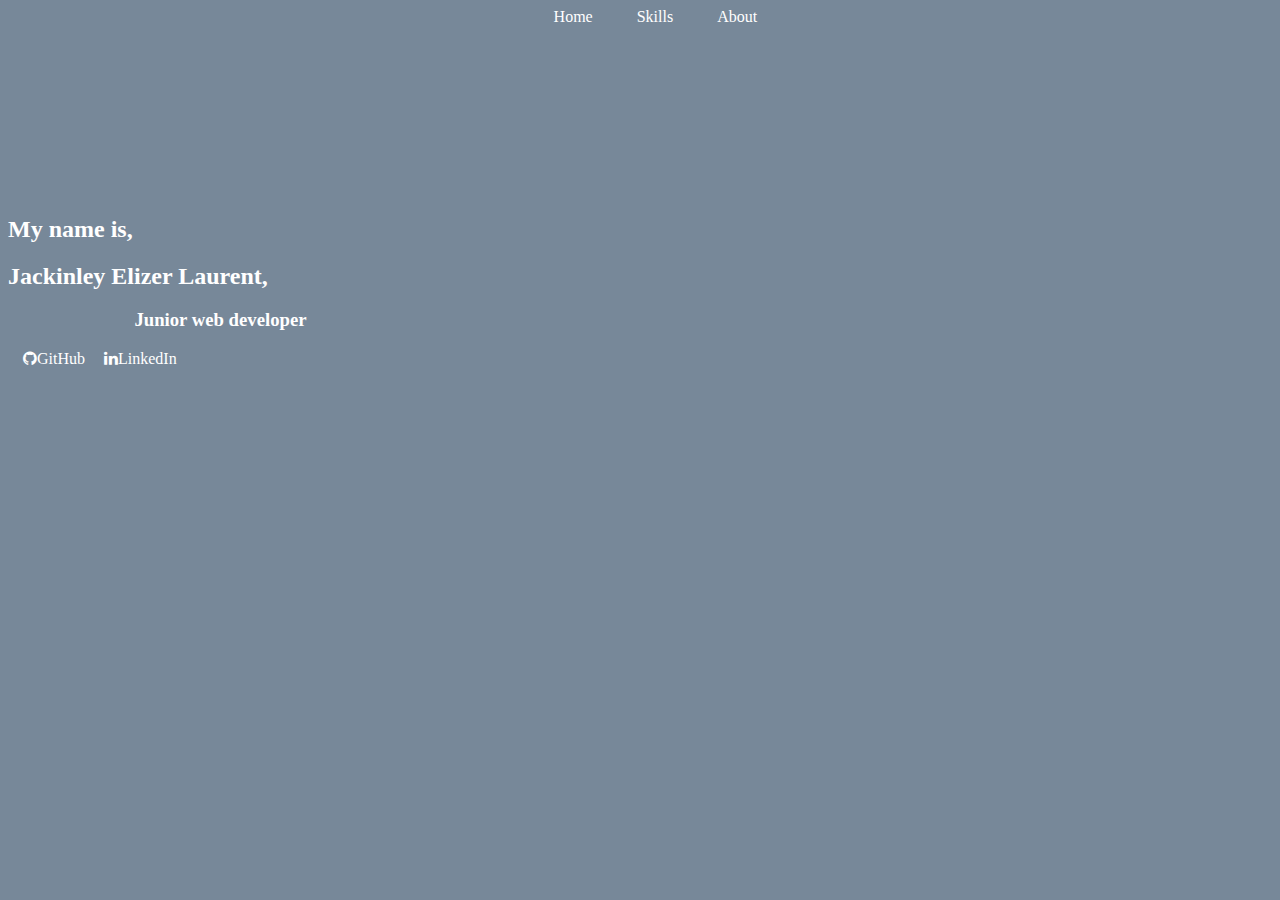
<file: index.html>
<!DOCTYPE html>
<html lang="en">
<head>
    <meta charset="UTF-8">
    <meta http-equiv="X-UA-Compatible" content="IE=edge">
    <meta name="viewport" content="width=device-width, initial-scale=1.0">
    <title>Document</title>
    <link rel="stylesheet" href="home.css">
    <link rel="stylesheet" href="https://maxcdn.bootstrapcdn.com/font-awesome/4.4.0/css/font-awesome.min.css">

</head>
<body>
    <header>
        <div class="divnav">
            <nav class="acnav" >
                <ul class="nav"><a href="index.html">Home</a></ul>
                <ul class="nav"><a href="skill.html">Skills</a></ul>
                <ul class="nav"><a href="about.html">About</a></ul>
            </nav>
        </div>
    </header>
    <div class="quick">
        <h2> My name is,</h2>
        <h2>Jackinley Elizer Laurent,</h2>
        <!-- <p>Lorem ipsum dolor sit amet consectetur adipisicing elit. Minus, beatae? Ipsum cumque nam in voluptate esse, repellendus dolorem fugiat officia totam eaque ad, debitis voluptatem a eum ducimus repellat qui.</p> -->
        <h3>Junior web developer</h3>
    </div>
    <a class='fa fa-github' id="sepa" href="https://github.com/laurentjackinley">GitHub</a>
    <a class='fa fa-linkedin' id="sepa" href="https://www.linkedin.com/in/jackinley-laurent-232357233/">LinkedIn</a>
</body>
</html>
</file>
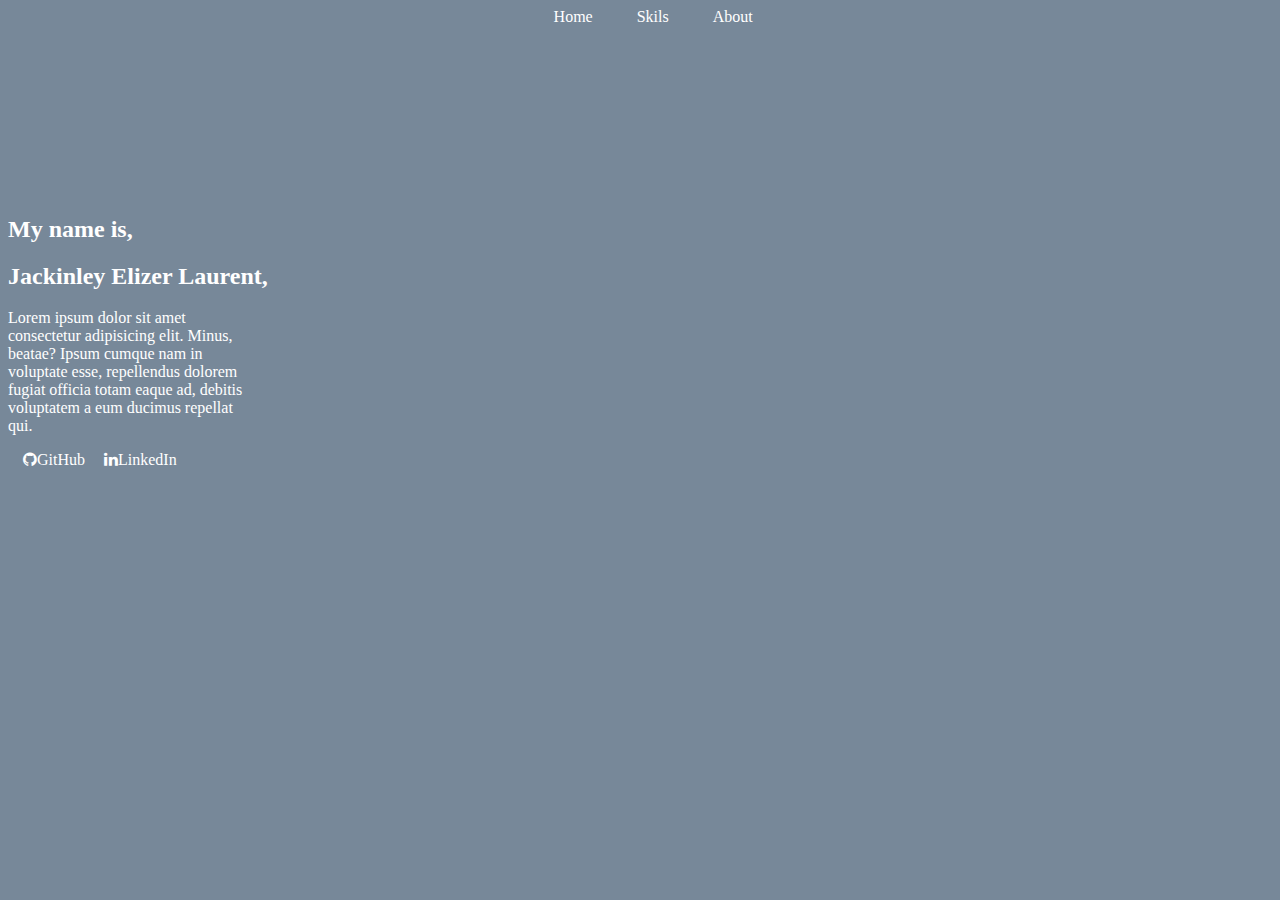
<file: public/index.html>
<!DOCTYPE html>
<html lang="en">
<head>
    <meta charset="UTF-8">
    <meta http-equiv="X-UA-Compatible" content="IE=edge">
    <meta name="viewport" content="width=device-width, initial-scale=1.0">
    <title>Document</title>
    <link rel="stylesheet" href="home.css">
    <link rel="stylesheet" href="https://maxcdn.bootstrapcdn.com/font-awesome/4.4.0/css/font-awesome.min.css">

</head>
<body>
    <header>
        <div class="divnav">
            <nav class="acnav" >
                <ul class="nav"><a href="home.html">Home</a></ul>
                <ul class="nav"><a href="skill.html">Skils</a></ul>
                <ul class="nav"><a href="about.html">About</a></ul>
            </nav>
        </div>
    </header>
    <div class="quick">
        <h2> My name is,</h2>
        <h2>Jackinley Elizer Laurent,</h2>
        <p>Lorem ipsum dolor sit amet consectetur adipisicing elit. Minus, beatae? Ipsum cumque nam in voluptate esse, repellendus dolorem fugiat officia totam eaque ad, debitis voluptatem a eum ducimus repellat qui.</p>
        <!-- <h3>I'm full stack a web developer</h3> -->
    </div>
    <a class='fa fa-github' id="sepa" href="https://github.com/laurentjackinley">GitHub</a>
    <a class='fa fa-linkedin' id="sepa" href="https://www.linkedin.com/in/jackinley-laurent-232357233/">LinkedIn</a>
</body>
</html>
</file>
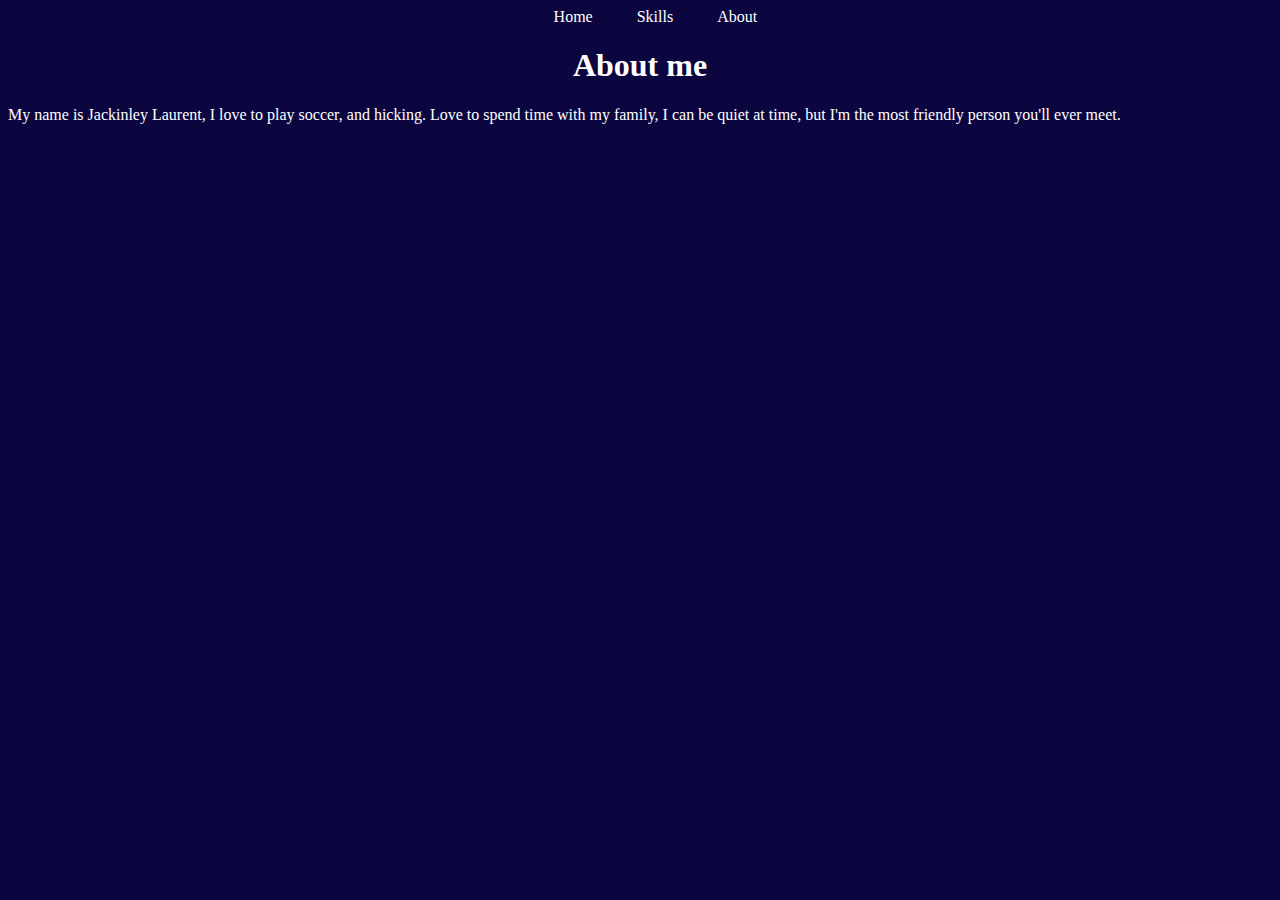
<file: about.html>
<!DOCTYPE html>
<html lang="en">
  <head>
    <meta charset="UTF-8" />
    <meta http-equiv="X-UA-Compatible" content="IE=edge" />
    <meta name="viewport" content="width=device-width, initial-scale=1.0" />
    <title>Document</title>
    <link rel="stylesheet" href="about.css" />
  </head>
  <body>
    <header>
      <nav class="acnav">
        <ul class="nav">
          <a href="index.html">Home</a>
        </ul>
        <ul class="nav">
          <a href="skill.html">Skills</a>
        </ul>
        <ul class="nav">
          <a href="about.html">About</a>
        </ul>
      </nav>
    </header>
    <h1>About me</h1>
    <p>
      My name is Jackinley Laurent, I love to play soccer, and hicking. Love to
      spend time with my family, I can be quiet at time, but I'm the most
      friendly person you'll ever meet.
    </p>
  </body>
</html>
</file>
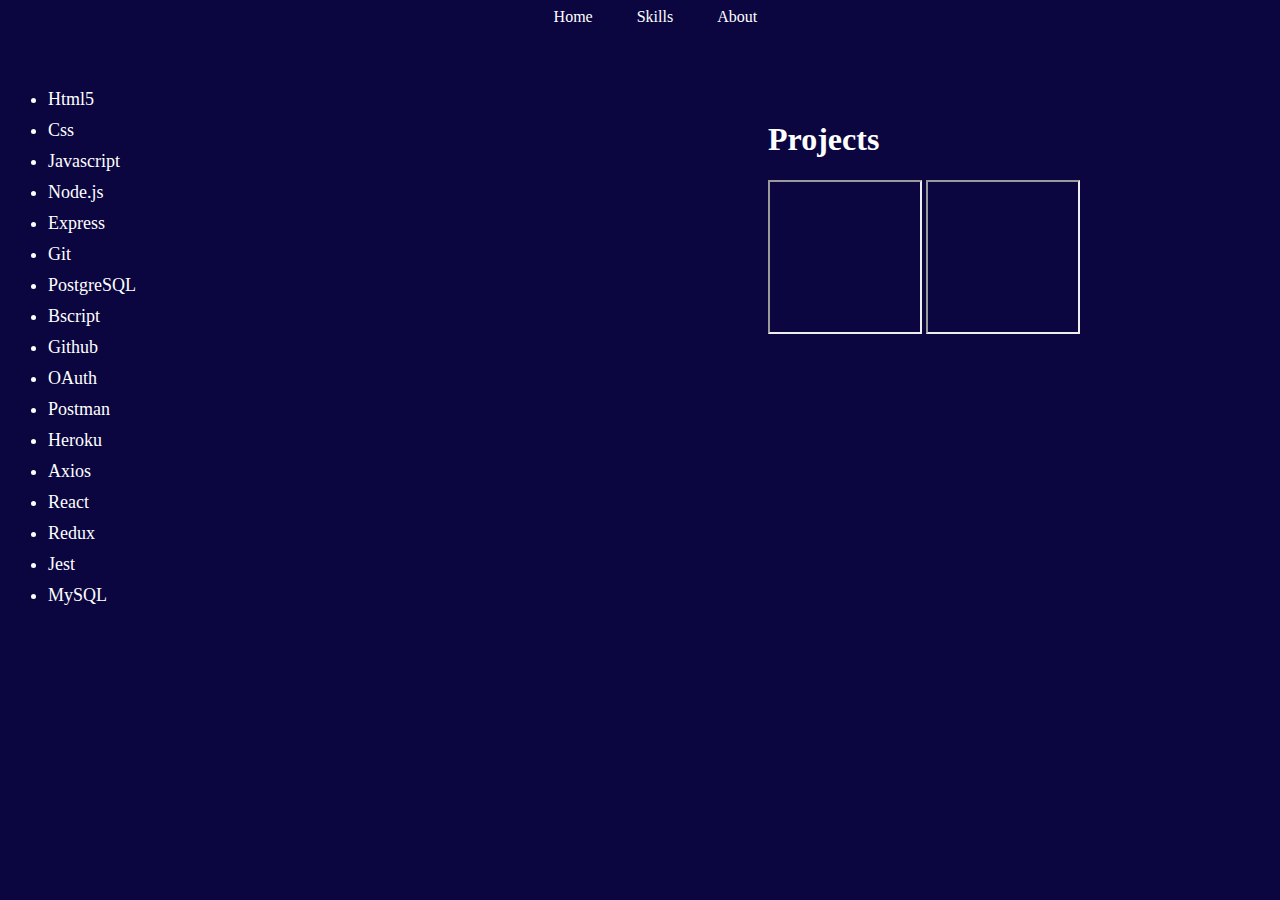
<file: skill.html>
<!DOCTYPE html>
<html lang="en">
  <head>
    <meta charset="UTF-8" />
    <meta http-equiv="X-UA-Compatible" content="IE=edge" />
    <meta name="viewport" content="width=device-width, initial-scale=1.0" />
    <title>Document</title>
    <link rel="stylesheet" href="skill.css" />
  </head>
  <body>
    <header>
      <nav class="acnav">
        <ul class="nav">
          <a href="index.html">Home</a>
        </ul>
        <ul class="nav">
          <a href="skill.html">Skills</a>
        </ul>
        <ul class="nav">
          <a href="about.html">About</a>
        </ul>
      </nav>
    </header>
    <div id="pos">
      <ul class="ulskill">
        <li>Html5</li>
        <li>Css</li>
        <li>Javascript</li>
        <li>Node.js</li>
        <li>Express</li>
        <li>Git</li>
        <li>PostgreSQL</li>
        <li>Bscript</li>
        <li>Github</li>
        <li>OAuth</li>
        <li>Postman</li>
        <li>Heroku</li>
        <li>Axios</li>
        <li>React</li>
        <li>Redux</li>
        <li>Jest</li>
        <li>MySQL</li>
      </ul>
    </div>
    <div id="content" style="position: absolute; top: 100px; left: 60%">
      <h1>Projects</h1>
      <iframe
        id="video"
        src="https://youtube.com/embed/E1NtyMCVH5E"
        width="150"
        height="150"
      ></iframe>
      <iframe
        id="video2"
        src="https://www.youtube.com/embed/uKaYuEc4mVk"
        width="150"
        height="150"
      ></iframe>
    </div>
  </body>
</html>
</file>
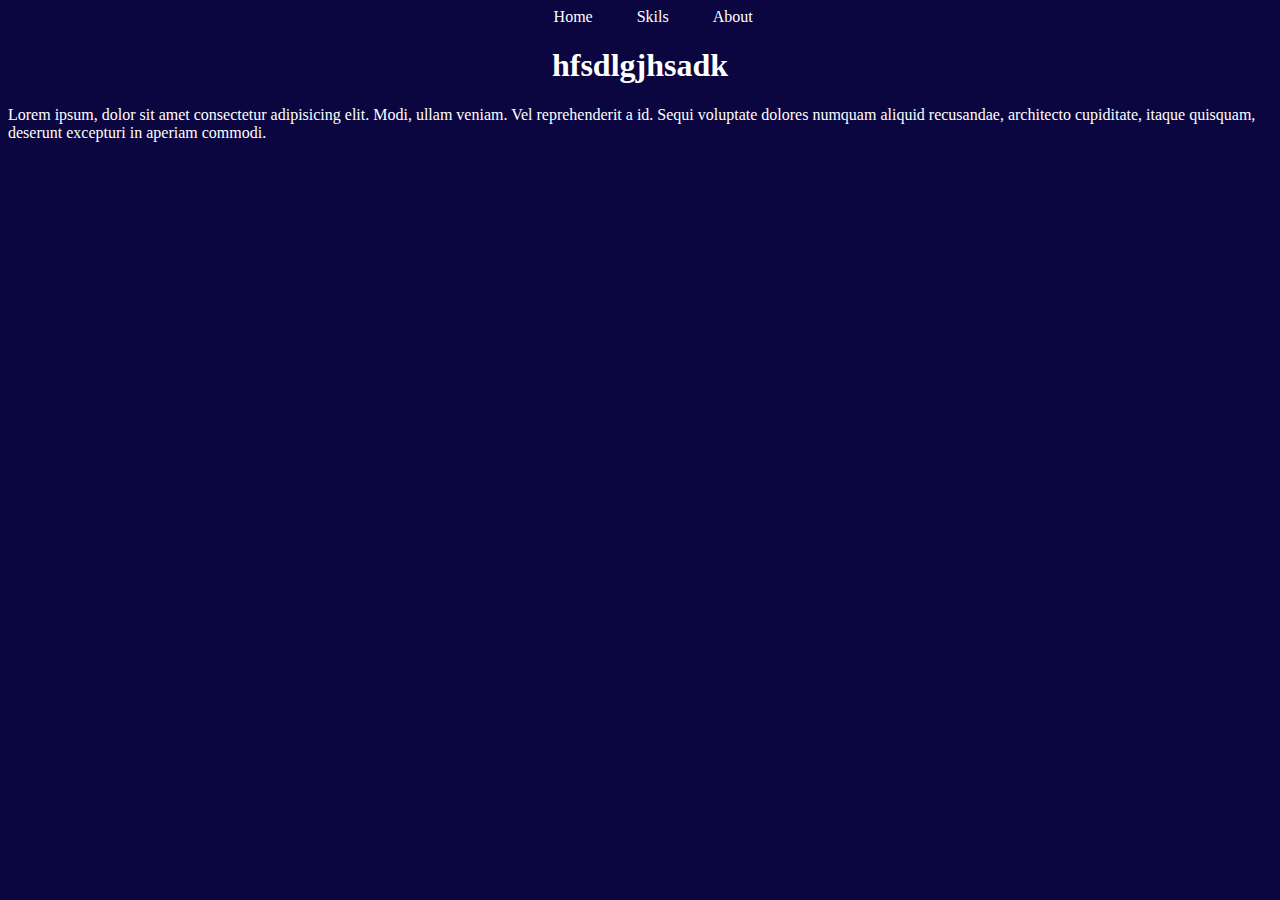
<file: public/about.html>
<!DOCTYPE html>
<html lang="en">
<head>
    <meta charset="UTF-8">
    <meta http-equiv="X-UA-Compatible" content="IE=edge">
    <meta name="viewport" content="width=device-width, initial-scale=1.0">
    <title>Document</title>
    <link rel="stylesheet" href="about.css">
</head>
<body>
    <header>
        <nav class="acnav" >
            <ul class="nav"><a href="home.html">Home</a></ul>
            <ul class="nav"><a href="skill.html">Skils</a></ul>
            <ul class="nav"><a href="about.html">About</a></ul>
        </nav>
    </header>
    <h1>hfsdlgjhsadk</h1>
    <p>Lorem ipsum, dolor sit amet consectetur adipisicing elit. Modi, ullam veniam. Vel reprehenderit a id. Sequi voluptate dolores numquam aliquid recusandae, architecto cupiditate, itaque quisquam, deserunt excepturi in aperiam commodi.</p>
    
</body>
</html>
</file>
<file: home.css>
body {
    background-color:lightslategray;
    background-image: url(https://images.unsplash.com/photo-1623520527569-fee1da87f598?ixlib=rb-1.2.1&ixid=MnwxMjA3fDB8MHxwaG90by1wYWdlfHx8fGVufDB8fHx8&auto=format&fit=crop&w=387&q=80);
    background-repeat: no-repeat;
    background-size: cover;
    color: white;
}

.nav {
    position: relative;
    display: inline;
    color: white;
}
.acnav {
    margin-left: 40%;
    position: relative;
    color: white;
}
a {
    color: white;
    text-decoration: none;
}
#sepa{
    margin-left: 15px;
}
h3{
    margin-left: 10%;
}
#video{
    margin-left: 50%;
    position: relative;
    position: absolute  ;
}
#pos{
    margin-top: 20% ;
    width: 10%;
}
.quick{
    margin-top: 15%;
}
p{
    width: 20%;
}
</file>
<file: public/home.css>
body {
    background-color:lightslategray;
    background-image: url(https://images.unsplash.com/photo-1623520527569-fee1da87f598?ixlib=rb-1.2.1&ixid=MnwxMjA3fDB8MHxwaG90by1wYWdlfHx8fGVufDB8fHx8&auto=format&fit=crop&w=387&q=80);
    background-repeat: no-repeat;
    background-size: cover;
    color: white;
}

.nav {
    position: relative;
    display: inline;
    color: white;
}
.acnav {
    margin-left: 40%;
    position: relative;
    color: white;
}
a {
    color: white;
    text-decoration: none;
}
#sepa{
    margin-left: 15px;
}
h3{
    margin-left: 10%;
}
#video{
    margin-left: 50%;
    position: relative;
    position: absolute  ;
}
#pos{
    margin-top: 20% ;
    width: 10%;
}
.quick{
    margin-top: 15%;
}
p{
    width: 20%;
}
</file>
<file: about.css>
body {
    background-color:rgb(11, 6, 63);
    background-repeat: no-repeat;
    background-size: cover;
    color: white;
}

.nav {
    position: relative;
    display: inline;
    color: white;
}
.acnav {
    margin-left: 40%;
    position: relative;
    color: white;
}
a {
    color: white;
    text-decoration: none;
}
h1{
    text-align: center;
}
</file>
<file: skill.css>
body {
    background-color:rgb(11, 6, 63);
    background-repeat: no-repeat;
    background-size: cover;
    color: white;
}

.nav {
    position: relative;
    display: inline;
    color: white;
}
.acnav {
    margin-left: 40%;
    position: relative;
    color: white;
}
a {
    color: white;
    text-decoration: none;
}
li{
    font-size: large;
    margin-bottom: 10px;
}
.ulskill{
    margin-top: 5%;
}
p{
    text-align: center;
    width: 20%;
}
</file>
<file: public/about.css>
body {
    background-color:rgb(11, 6, 63);
    background-repeat: no-repeat;
    background-size: cover;
    color: white;
}

.nav {
    position: relative;
    display: inline;
    color: white;
}
.acnav {
    margin-left: 40%;
    position: relative;
    color: white;
}
a {
    color: white;
    text-decoration: none;
}
h1{
    text-align: center;
}
</file>
